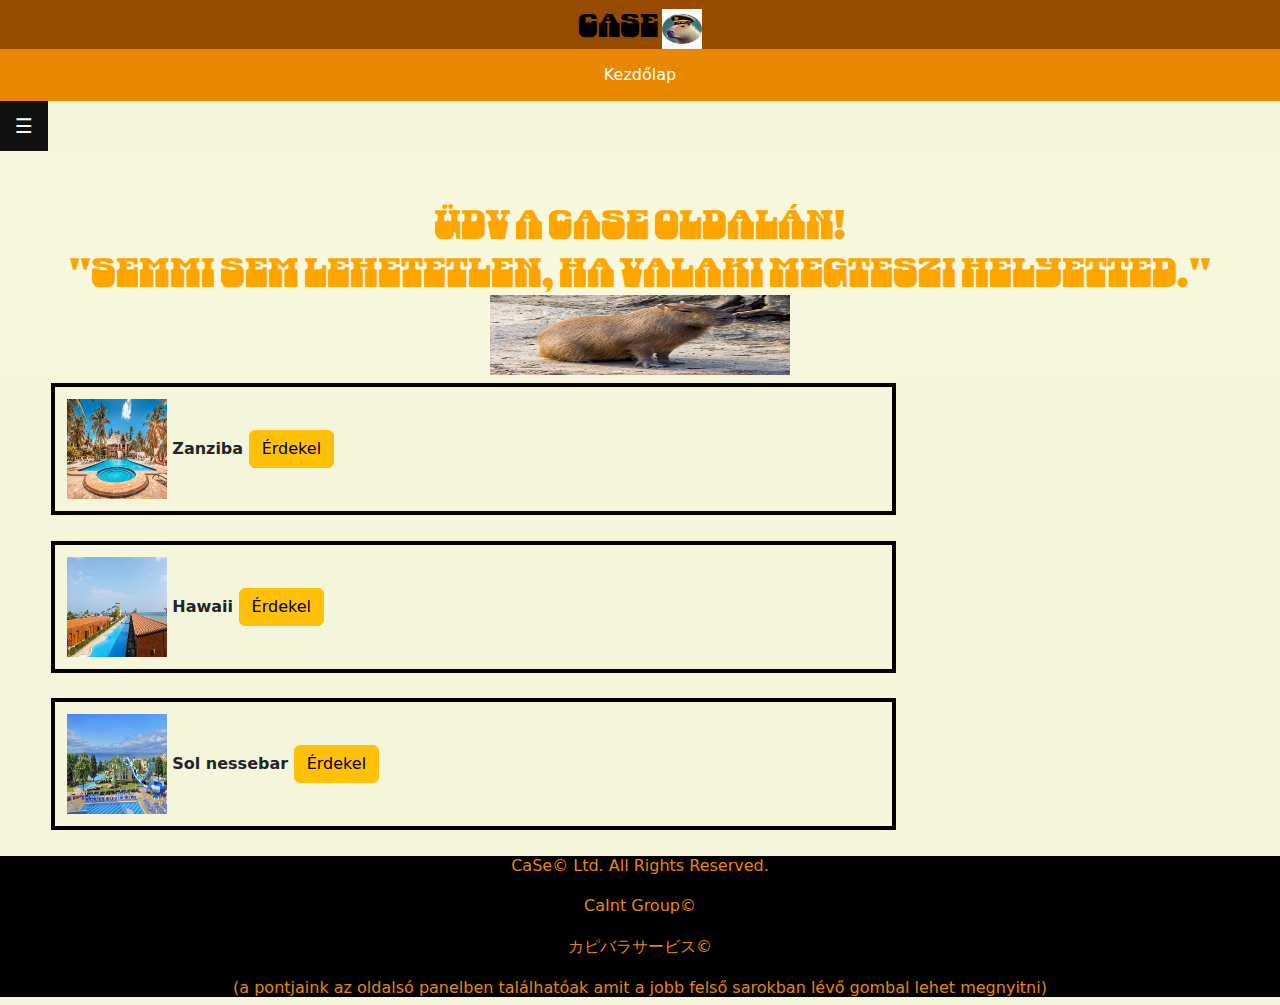
<file: index.html>
<!DOCTYPE html>
<html lang="hu">
<head>
    <meta charset="UTF-8">
    <meta name="viewport" content="width=device-width, initial-scale=1.0">
    <title>utazasi-iroda</title>

    <link rel="preconnect" href="https://fonts.googleapis.com">
    <link rel="preconnect" href="https://fonts.gstatic.com" crossorigin>
    <link href="https://fonts.googleapis.com/css2?family=Bungee+Spice&family=Danfo:ELSH@0..100&family=Nabla&display=swap" rel="stylesheet">
    <link rel="stylesheet" href="bootstrap.css">
    <link rel="stylesheet" href="main-style.css">

</head>
<body>
<header class="danfo" id="fejer"><strong>CaSe</strong> <img id="pilot-capy" src="images/pilot-capy.jpg" alt="he's lookin' handsome!" width="40px" height="40px" >
</header>
<!--- Capybara Services-->

<nav>

    <ul>
        <li><a href="index.html">Kezdőlap</a></li>
    </ul>

</nav>

<div id="mySidepanel" class="sidepanel">
    <a href="javascript:void(0)" class="closebtn" onclick="closeNav()">&times;</a>
    <!--Oldalsó szövegek--><p class="sidestuff"> Dóra Dominik: Kezdőlap design, Saját oldal <br> pont: 4</p> <p class="sidestuff"> Hajdú Lőrinc: Kezdőlap design, Kezdőlap Kód, Saját oldal <br> pont: 5</p> <p class="sidestuff"> Szokolai Adelina: Kezdőlap kód, PPT, Dokumentáció összeállítása, Saját oldal <br>pont: 4</p>
</div>

<button class="openbtn" onclick="openNav()">&#9776;</button>

<main>

    <div id="welcome-txt", class="danfo">
        <h1 style="background-color: rgb(248, 248, 222);">
            <br>
            Üdv a CaSe Oldalán! <br>
            "Semmi sem lehetetlen, ha valaki megteszi helyetted." <img src="images/thinin-capy.jpg" alt="it's strange, ya'know" height="80px" width="300px">
        </h1>


    </div>

    <div class="post">
        <img src="images/zanzibar1.jpg" alt="img" width="100px" height="100px">
        <span><strong>Zanziba </strong> </span>
        <button class="btn btn btn-primary btn-warning" type="button" data-bs-toggle="collapse" data-bs-target="#collapsetest1 " aria-expanded="false" aria-controls="collapsetest1">
            Érdekel
        </button>


        <div class="collapse" id="collapsetest1">
            <div class="row">
                <div class="col setsize">

                    <div class="card card-body">
                        <div id="carouselb" class="carousel slide carousel-fade">
                            <div class="carousel-inner">
                                <div class="carousel-item active">
                                    <img src="images/zanzibar1.jpg" class="d-block w-1" alt="..."  height="500px">
                                </div>
                                <div class="carousel-item">
                                    <img src="images/zanzibar4.jpg" class="d-block w-1" alt="..."  height="500px">
                                </div>
                                <div class="carousel-item">
                                    <img src="images/zanzibar3.jpg" class="d-block w-1" alt="..."  height="500px">
                                </div>
                            </div>
                            <button class="carousel-control-prev" type="button" data-bs-target="#carouselb" data-bs-slide="prev">
                                <span class="carousel-control-prev-icon" aria-hidden="true"></span>
                                <span class="visually-hidden">Previous</span>
                            </button>
                            <button class="carousel-control-next" type="button" data-bs-target="#carouselb" data-bs-slide="next">
                                <span class="carousel-control-next-icon" aria-hidden="true"></span>
                                <span class="visually-hidden">Next</span>
                            </button>
                        </div>
                    </div>
                </div>
                <div class="col">
                    <p> <b>Elhelyezkedés</b><br>
                        A szálloda nyugodt, csendes környezetben, közvetlenül a hófehér homokos tengerparton fekszik, a Chwaka-öbölben.
                        A kedves, barátságos személyzet garantálja a nyugodt pihenést. A hotel 68 km-re található a zanzibári nemzetközi repülőtértől.
                        A szigetnek ez az oldala büszkélkedhet a legjobb naplemente-élménnyel.</p>
                    <p><b>Tengerpart</b><br>
                        Nyilvános, fehér homokos tengerpart közvetlenül a szálloda előtt. A híres Michamvi Pingwe Beach kb. 2 km-re található.</p>
                    <p>
                        <b>Szolgáltatások</b><br>
                        A szálloda recepcióval, lobbyval, konferenciateremmel, ingyenes WiFi-vel, főétteremmel, egy helyi specialitásokat kínáló étteremmel és 2 bárral várja vendégeit.
                        A kikapcsolódást egy wellnessközpont, 2 külső medence, illetve egy gyerekmedence biztosítja.</p>
                    <a href="zanziba.html"><button class="btn btn-primary btn-warning">Link</button></a>
                </div>
            </div>
        </div>
    </div>

    <div class="post">
        <img src="images/hawaii1.jpg" alt="img" width="100px" height="100px">
        <span><strong>Hawaii </strong> </span>
        <button class="btn btn btn-primary btn-warning" type="button" data-bs-toggle="collapse" data-bs-target="#collapsetest3 " aria-expanded="false" aria-controls="collapsetest3">
            Érdekel
        </button>


        <div class="collapse" id="collapsetest3">
            <div class="row">
                <div class="col setsize">

                    <div class="card card-body">
                        <div id="carouselc" class="carousel slide carousel-fade">
                            <div class="carousel-inner">
                                <div class="carousel-item active">
                                    <img src="images/hawaii1.jpg" class="d-block w-1" alt="..."  height="500px">
                                </div>
                                <div class="carousel-item">
                                    <img src="images/hawaii2.jpg" class="d-block w-1" alt="..."  height="500px">
                                </div>
                                <div class="carousel-item">
                                    <img src="images/hawaii3.jpg" class="d-block w-1" alt="..."  height="500px">
                                </div>
                            </div>
                            <button class="carousel-control-prev" type="button" data-bs-target="#carouselc" data-bs-slide="prev">
                                <span class="carousel-control-prev-icon" aria-hidden="true"></span>
                                <span class="visually-hidden">Previous</span>
                            </button>
                            <button class="carousel-control-next" type="button" data-bs-target="#carouselc" data-bs-slide="next">
                                <span class="carousel-control-next-icon" aria-hidden="true"></span>
                                <span class="visually-hidden">Next</span>
                            </button>
                        </div>
                    </div>
                </div>
                <div class="col">
                    <p><b>Szállodainformáció</b><br>
                        A helyi lakosok körében is kedvelt, mely közvetlenül a homokos parton, a Hawaii Ceasar Palace szálloda mellett található.
                        Jó szolgáltatásokkal várja a pihenni vágyókat. Minden korosztály, de főként a gyermekes családok számára ajánljuk.</p>
                    <p><b>Tengerpart</b><br>
                        sekély, lassan mélyülő homokos part - vízbe lépve köves, kavicsos
                        napágyak, napernyők és törölközők ingyenesen
                        tengerparti bár</p>
                    <p><b>Ellátás</b><br>
                        All Inclusive: minden étkezés büférendszerben, helyi alkoholos és alkoholmentes italok 10:00 és 24:00 óra között, napközben snack-ételek.
                        Az All Inclusive szállodák szolgáltatásai bizonyos részletekben szállodánként eltérhetnek.</p>
                    <a href="hawai.html"><button class="btn btn-primary btn-warning">Link</button></a>
                </div>
            </div>
        </div>
    </div>

    <div class="post">
        <img src="images/sol_nessebar_palace_23710.jpg" alt="img" width="100px" height="100px">
        <span><strong>Sol nessebar </strong> </span>
        <button class="btn btn btn-primary btn-warning" type="button" data-bs-toggle="collapse" data-bs-target="#collapsetest2 " aria-expanded="false" aria-controls="collapsetest2">
            Érdekel
        </button>


        <div class="collapse" id="collapsetest2">
            <div class="row">
                <div class="col setsize">

                    <div class="card card-body">
                        <div id="carousela" class="carousel slide carousel-fade">
                            <div class="carousel-inner">
                                <div class="carousel-item active">
                                    <img src="images/sol_nessebar_palace_23720.jpg" class="d-block w-1" alt="..."  height="500px">
                                </div>
                                <div class="carousel-item">
                                    <img src="images/sol_nessebar_palace_23711.jpg" class="d-block w-1" alt="..."  height="500px">
                                </div>
                                <div class="carousel-item">
                                    <img src="images/sol_nessebar_palace_23713.jpg" class="d-block w-1" alt="..."  height="500px">
                                </div>
                            </div>
                            <button class="carousel-control-prev" type="button" data-bs-target="#carousela" data-bs-slide="prev">
                                <span class="carousel-control-prev-icon" aria-hidden="true"></span>
                                <span class="visually-hidden">Previous</span>
                            </button>
                            <button class="carousel-control-next" type="button" data-bs-target="#carousela" data-bs-slide="next">
                                <span class="carousel-control-next-icon" aria-hidden="true"></span>
                                <span class="visually-hidden">Next</span>
                            </button>
                        </div>
                    </div>
                </div>
                <div class="col">
                    <p><b>Nessebarról:</b><br>
                        A 363 szobával rendelkező, három épületből álló szállodakomplexum Burgasz repülőterétől kb.
                        35 km-re található, 200 méterre a homokos tengerparttól fekszik, Neszebár központjától kb. 2,5 km-re.
                        A napernyők és napágyak a medencénél, valamint a tenger felőli napozóteraszon térítésmentesen állnak rendelkezésre.</p>
                    <p><b>Újdonság !</b><br>
                        A Sun Garancia termékünkkel, a mai világban végbemenő folyamatos változások, áremelkedések izgalmától szeretnénk megkímélni Utasainkat.
                        Amennyiben az Utasok a foglalás rögzítését követő 5 napon belül a 40% előleggel együtt megfizetik a Sun Garancia csomag teljes díját,
                        úgy garanciát vállalunk arra, hogy a későbbiekben a foglalásra nem alkalmazunk ármódosítást.</p>
                    <a href="Nessebar_palace.html"><button class="btn btn-primary btn-warning">Link</button></a>
                </div>
            </div>

        </div>
    </div>



</main>

<footer>
    <h6>CaSe© Ltd. All Rights Reserved.</h6> <br>
    <h6>CaInt Group©</h6> <br>
    <h6>カピバラサービス©</h6> <br>
    <h6>(a pontjaink az oldalsó panelben találhatóak amit a jobb felső sarokban lévő gombal lehet megnyitni)</h6>
</footer>

<script src="bootstrap.bundle.js"></script>
<script src="script.js"></script>
</body>
</html>
</file>
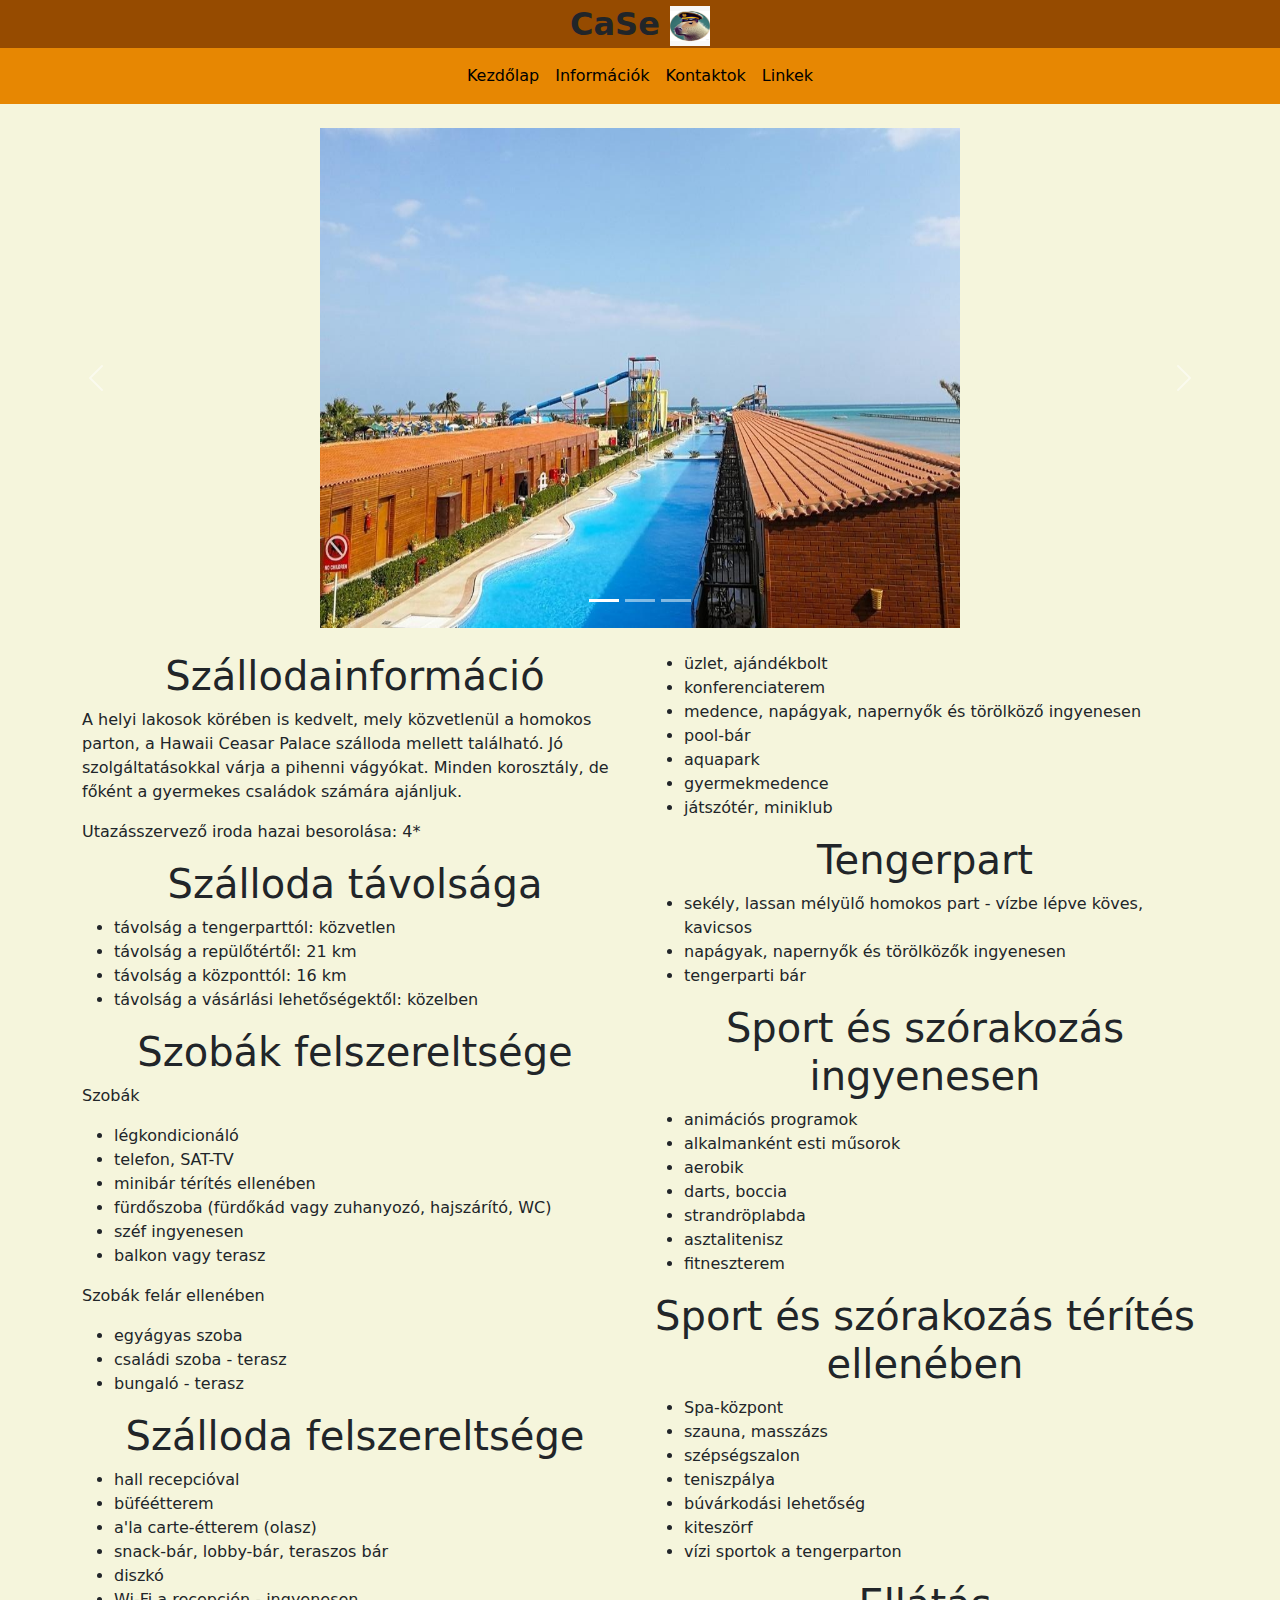
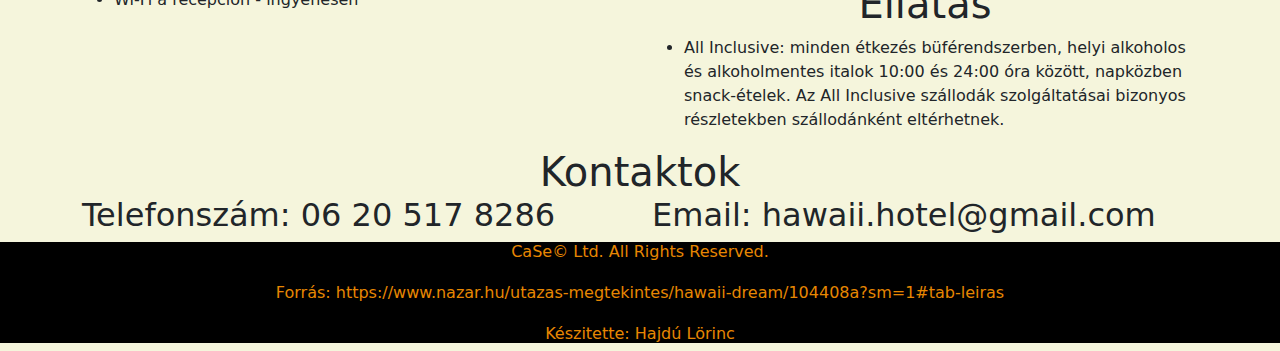
<file: hawai.html>
<!DOCTYPE html>
<html lang="hu">
<head>
    <meta charset="UTF-8">
    <meta name="viewport" content="width=device-width, initial-scale=1.0">
    <title>Hawaii</title>
    <link href="bootstrap/bootstrap.min.css" rel="stylesheet">
    <script src="bootstrap/bootstrap.bundle.min.js"></script>
    <link rel="stylesheet" href="bootstrap.css">
    <link rel="stylesheet" href="main-style.css">
</head>
<body>
    <header><strong>CaSe</strong> <img id="pilot-capy" src="images/pilot-capy.jpg" alt="he's lookin' handsome!" width="40px" height="40px" ></header>
    <!--- Capybara Services-->

    <div class="">
        <nav class="navbar navbar-expand-sm navbar-dark" style="background-color: rgb(231, 135, 2)">
            <div class="container-fluid d-flex justify-content-center">
            <ul class="navbar-nav">
            <li class="nav-item ">
                <a class="nav-link text-black" href="index.html" class="right">Kezdőlap</a>
                </li>
            <li class="nav-item">
                <a class="nav-link text-black" href="#info">Információk</a>
                </li>
            <li class="nav-item">
                <a class="nav-link text-black" href="#kontakt">Kontaktok</a>
                </li>
            <li class="nav-item">
                <a class="nav-link text-black" href="#footer">Linkek</a>
                </li>

            </ul>
            </div>
        </nav>
    </div>

    <br>
     

    <div id="carouselExampleIndicators" class="carousel slide carousel-fade">
        <div class="carousel-indicators">
            <button type="button" data-bs-target="#carouselExampleIndicators" data-bs-slide-to="0" class="active" aria-current="true" aria-label="Slide 1"></button>
            <button type="button" data-bs-target="#carouselExampleIndicators" data-bs-slide-to="1" aria-label="Slide 2"></button>
            <button type="button" data-bs-target="#carouselExampleIndicators" data-bs-slide-to="2" aria-label="Slide 3"></button>
        </div>
        <div class="carousel-inner">
            <div class="carousel-item active">
                <img src="images/hawaii1.jpg" class="d-block w-50" alt="..." width="500px" height="500px"> 
            </div>
            <div class="carousel-item">
                <img src="images/hawaii2.jpg" class="d-block w-50" alt="..." width="500px" height="500px">
            </div>
            <div class="carousel-item">
                <img src="images/hawaii3.jpg" class="d-block w-50" alt="..." width="500px" height="500px">
            </div>
        </div>
        <button class="carousel-control-prev" type="button" data-bs-target="#carouselExampleIndicators" data-bs-slide="prev">
            <span class="carousel-control-prev-icon" aria-hidden="true"></span>
            <span class="visually-hidden">Previous</span>
        </button>
        <button class="carousel-control-next" type="button" data-bs-target="#carouselExampleIndicators" data-bs-slide="next">
            <span class="carousel-control-next-icon" aria-hidden="true"></span>
            <span class="visually-hidden">Next</span>
        </button>
    </div>
    
<br>

<div class="container">
    <div class="row">
      <div class="col-sm">

<h1>Szállodainformáció</h1>
<p>A helyi lakosok körében is kedvelt, mely közvetlenül a homokos parton, a Hawaii Ceasar Palace szálloda mellett található. Jó szolgáltatásokkal várja a pihenni vágyókat. Minden korosztály, de főként a gyermekes családok számára ajánljuk.</p>

<p>Utazásszervező iroda hazai besorolása: 4*</p>
<h1>Szálloda távolsága</h1>
<ul>
    <li>távolság a tengerparttól: közvetlen</li>
    <li>távolság a repülőtértől: 21 km</li>
    <li>távolság a központtól: 16 km</li>
    <li>távolság a vásárlási lehetőségektől: közelben</li>
</ul>
<h1>Szobák felszereltsége</h1>
<p>Szobák</p>
<ul>
    <li>légkondicionáló</li>
    <li>telefon, SAT-TV</li>
    <li>minibár térítés ellenében</li>
    <li>fürdőszoba (fürdőkád vagy zuhanyozó, hajszárító, WC)</li>
    <li>széf ingyenesen</li>
    <li>balkon vagy terasz</li>
</ul>

<p>Szobák felár ellenében</p>
<ul>
    <li>egyágyas szoba</li>
    <li>családi szoba - terasz</li>
    <li>bungaló - terasz</li>
</ul>

<h1>Szálloda felszereltsége</h1>
<ul>
    <li>hall recepcióval</li>
    <li>büféétterem</li>
    <li>a'la carte-étterem (olasz)</li>
    <li>snack-bár, lobby-bár, teraszos bár</li>
    <li>diszkó</li>
    <li>Wi-Fi a recepción - ingyenesen</li>
</ul>
        
      </div>
      <div class="col-sm">
    <ul>
        <li>üzlet, ajándékbolt</li>
        <li>konferenciaterem</li>
        <li>medence, napágyak, napernyők és törölköző ingyenesen</li>
        <li>pool-bár</li>
        <li>aquapark</li>
        <li>gyermekmedence</li>
        <li>játszótér, miniklub</li>
    </ul>
    
    <h1>Tengerpart</h1>
    <ul>
        <li> sekély, lassan mélyülő homokos part - vízbe lépve köves, kavicsos</li>
        <li> napágyak, napernyők és törölközők ingyenesen</li>
        <li> tengerparti bár</li>
    </ul>
    <h1>Sport és szórakozás ingyenesen</h1>
    <ul>
        <li> animációs programok</li>
        <li> alkalmanként esti műsorok</li>
        <li> aerobik</li>
        <li> darts, boccia</li>
        <li> strandröplabda</li>
        <li> asztalitenisz</li>
        <li> fitneszterem</li>
    </ul>
    <h1> Sport és szórakozás térítés ellenében </h1>
    <ul>
        <li> Spa-központ</li>
        <li> szauna, masszázs</li>
        <li> szépségszalon</li>
        <li> teniszpálya</li>
        <li> búvárkodási lehetőség</li>
        <li>  kiteszörf</li>
        <li> vízi sportok a tengerparton</li>
    </ul>
    <h1> Ellátás </h1>
    <ul>
        <li>All Inclusive: minden étkezés büférendszerben, helyi alkoholos és alkoholmentes italok 10:00 és 24:00 óra között, napközben snack-ételek. Az All Inclusive szállodák szolgáltatásai bizonyos részletekben szállodánként eltérhetnek.</li>
    </ul>        
    </div>
  </div>
</div>

<h1 class="kontaktok" id="kontakt">Kontaktok</h1>


<div class="container">
  <div class="row">
    <div class="col-sm">
        <h2>Telefonszám: 06 20 517 8286</h2>
    </div>

    <div class="col-sm">
        <h2>Email: hawaii.hotel@gmail.com</h2>
    </div>
  </div>
</div>


</main>

<footer id="footer">
    <h6>CaSe© Ltd. All Rights Reserved.</h6> <br>
    <h6>Forrás: https://www.nazar.hu/utazas-megtekintes/hawaii-dream/104408a?sm=1#tab-leiras</h6> <br>
    <h6>Készitette: Hajdú Lörinc</h6>
</footer>

<script src="bootstrap.bundle.js"></script>
<script src="script.js"></script>
</body>
</html>
</file>
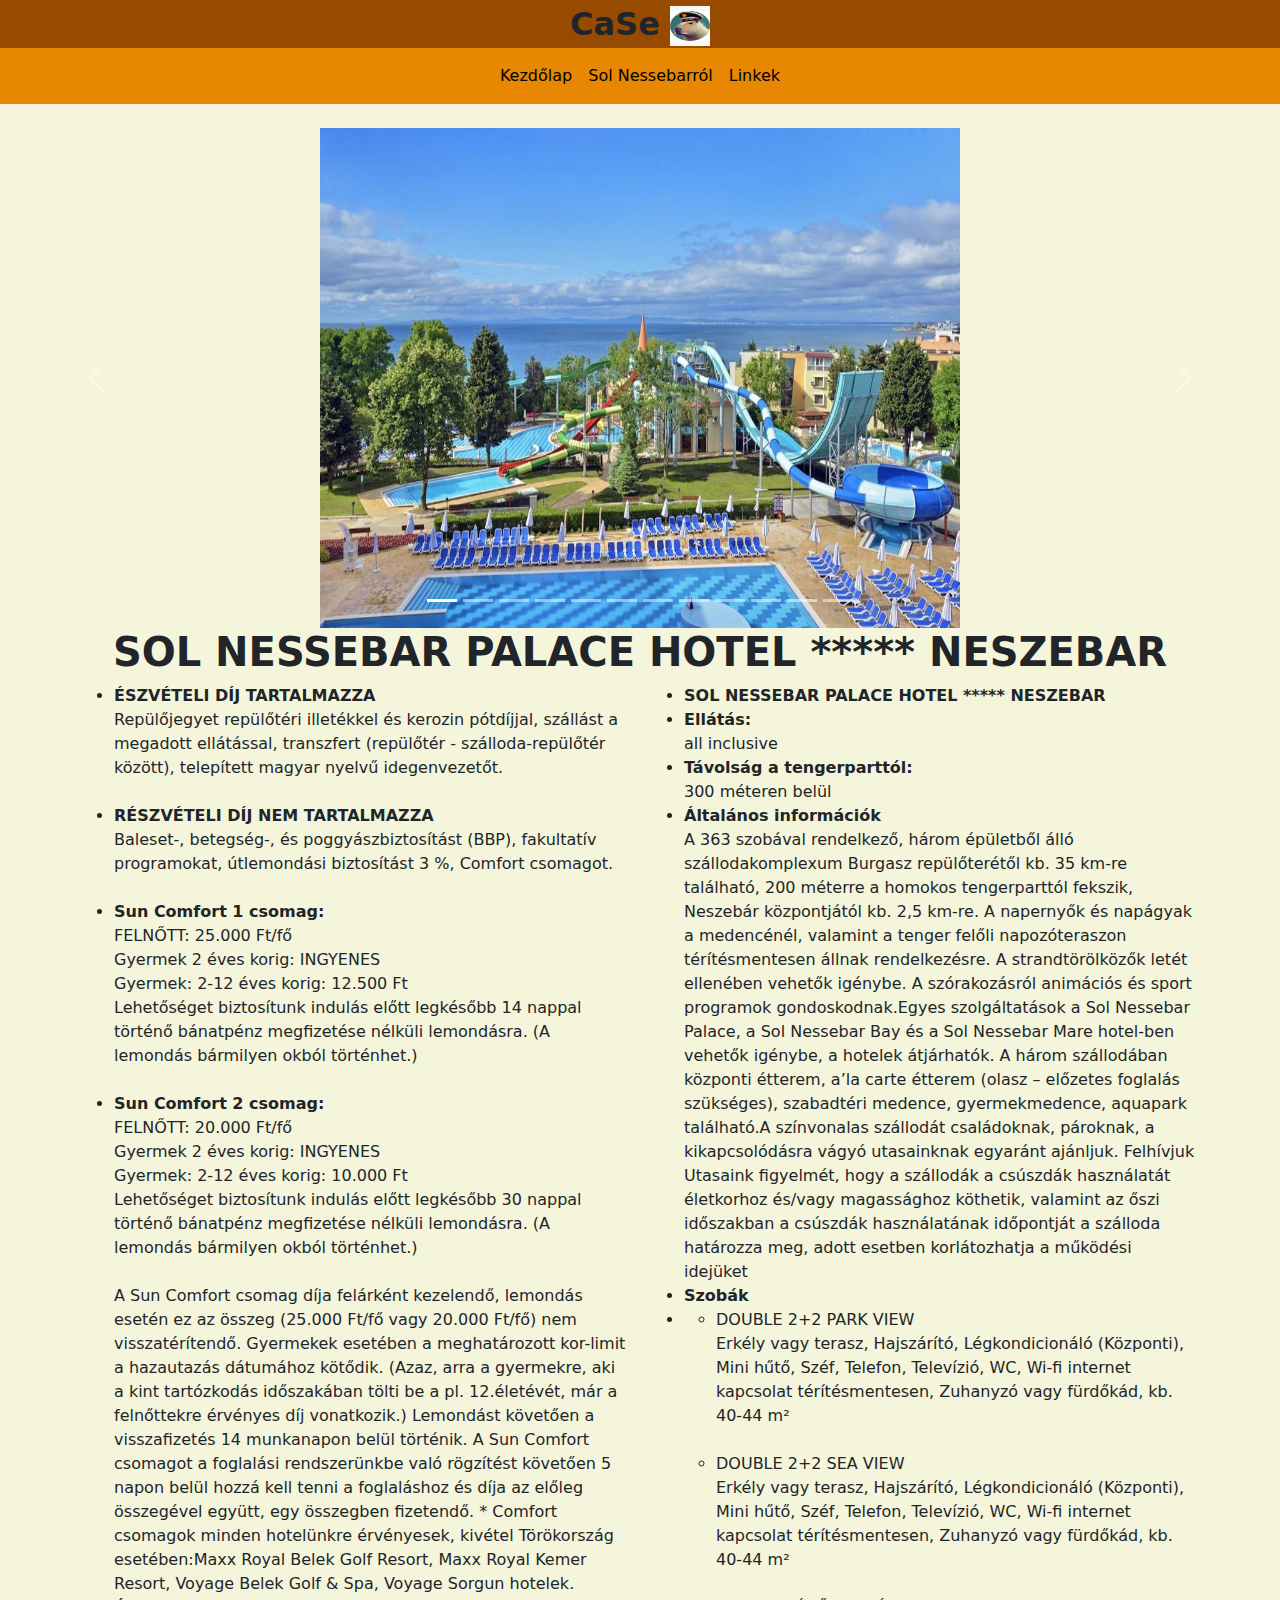
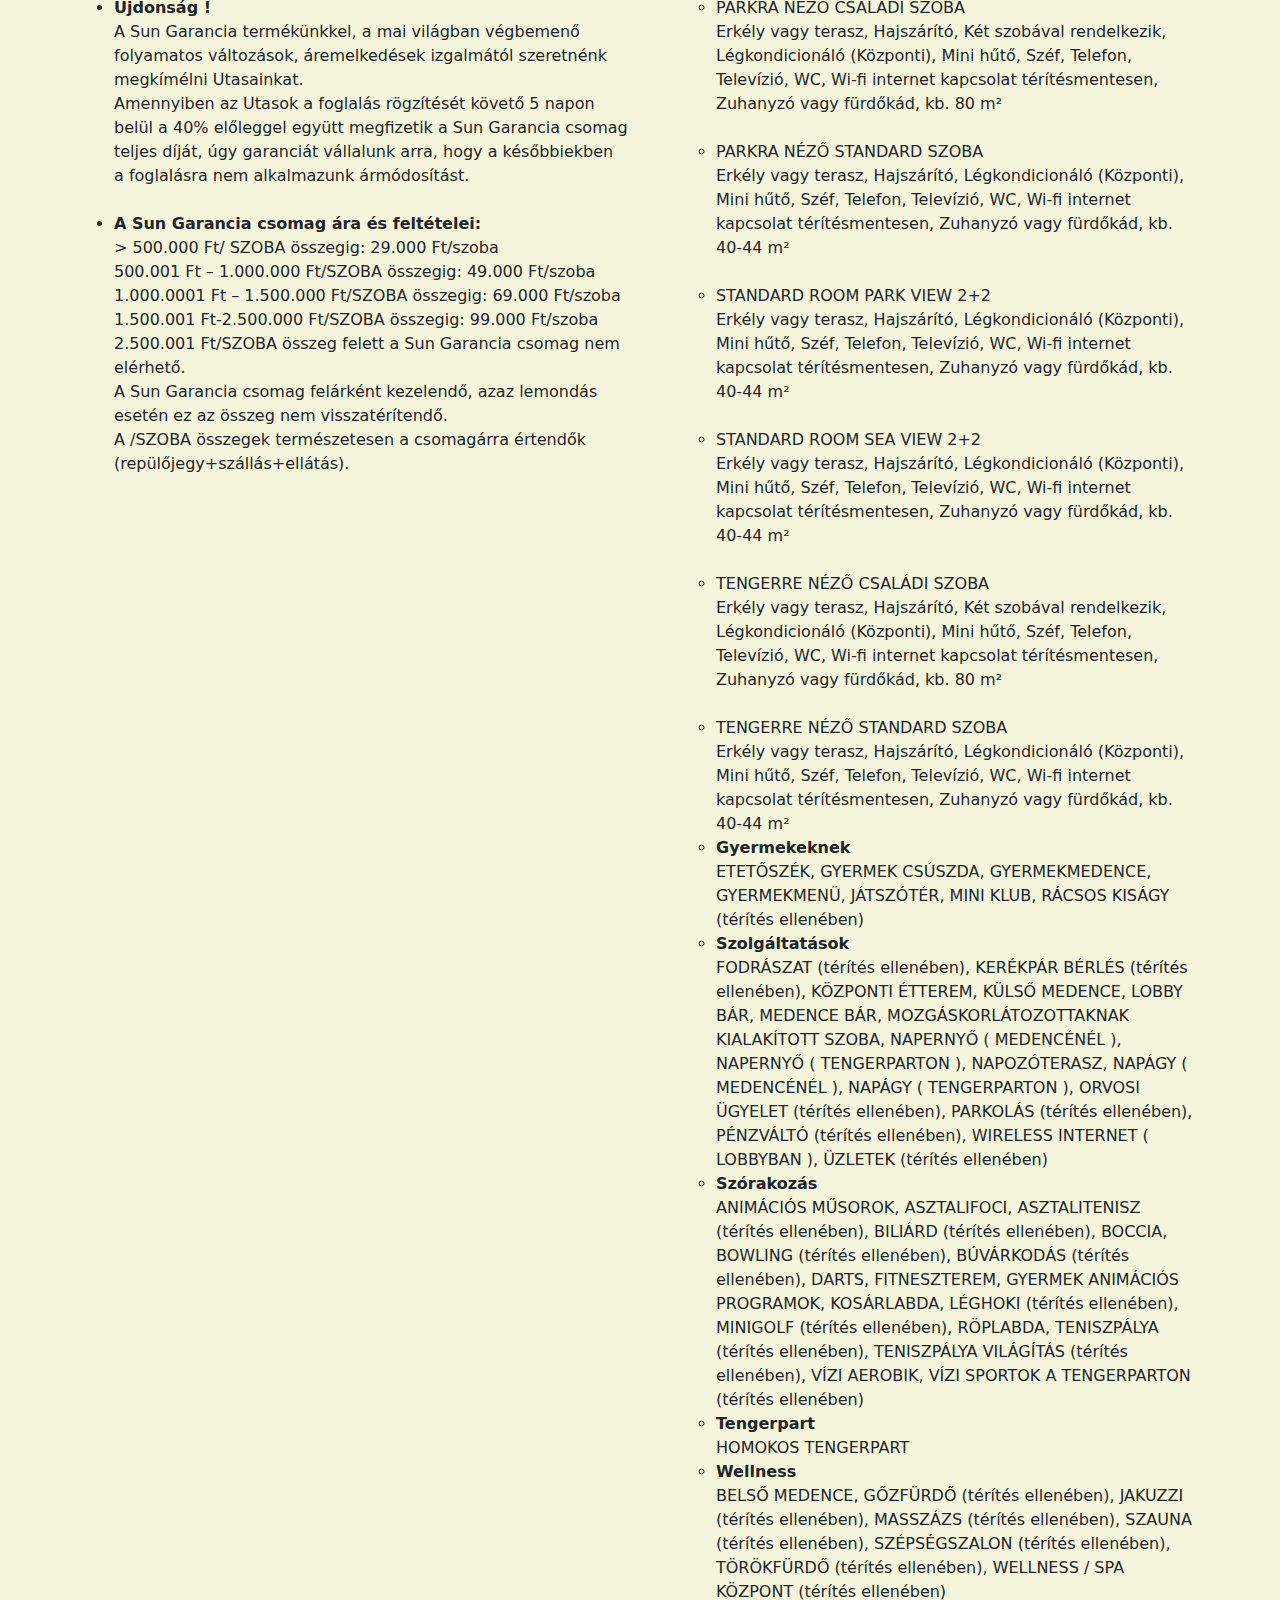
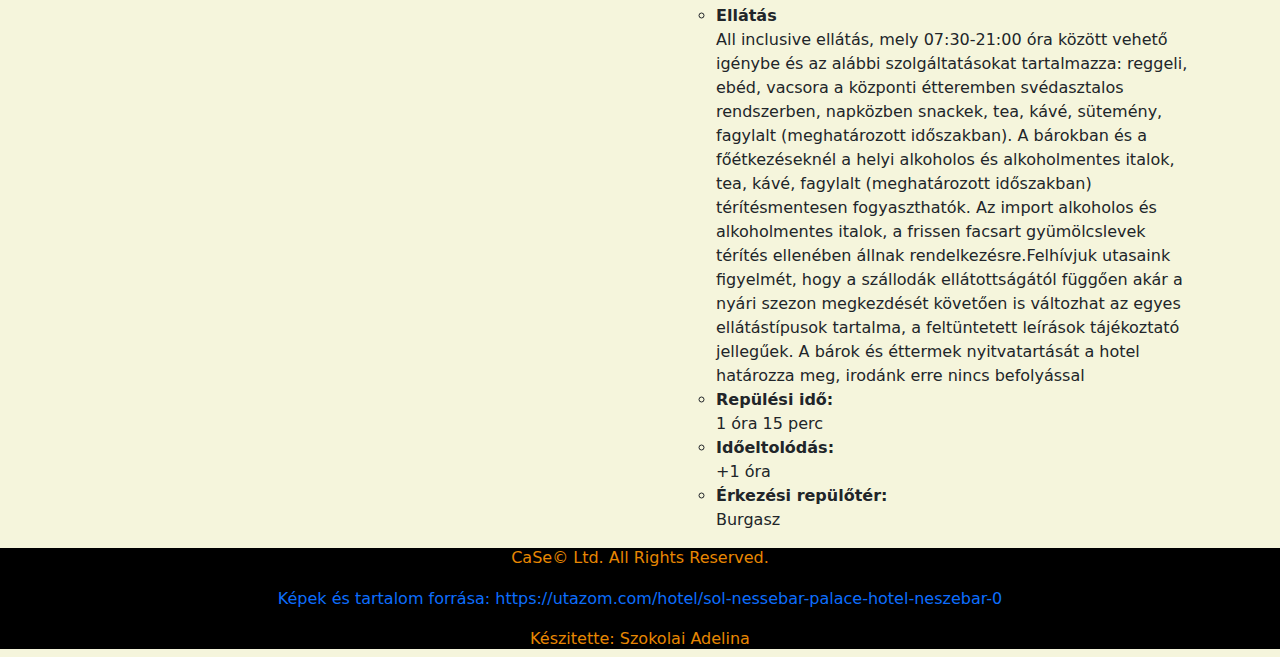
<file: Nessebar_palace.html>
<!DOCTYPE html>
<html lang="hu">
<head>
    <meta charset="UTF-8">
    <meta name="viewport" content="width=device-width, initial-scale=1.0">
    <title>Nessebar palace</title>
    <link href="bootstrap/bootstrap.min.css" rel="stylesheet">
    <script src="bootstrap/bootstrap.bundle.min.js"></script>
    <link rel="stylesheet" href="bootstrap.css">
    <link rel="stylesheet" href="main-style.css">
</head>
<body>
<header><strong>CaSe</strong> <img id="pilot-capy" src="images/pilot-capy.jpg" alt="he's lookin' handsome!" width="40px"
                                   height="40px"></header>
<!--- Capybara Services-->

<div class="">
    <nav class="navbar navbar-expand-sm navbar-dark" style="background-color: rgb(231, 135, 2)">
        <div class="container-fluid d-flex justify-content-center">
            <ul class="navbar-nav">
                <li class="nav-item ">
                    <a class="nav-link text-black right" href="index.html" >Kezdőlap</a>
                </li>
                <li class="nav-item">
                    <a class="nav-link text-black" href="#info">Sol Nessebarról</a>
                </li>


                <li class="nav-item">
                    <a class="nav-link text-black" href="#footer">Linkek</a>
                </li>

            </ul>
        </div>
    </nav>
</div>

<br>


<div id="carouselExampleIndicators" class="carousel slide carousel-fade">
    <div class="carousel-indicators">
        <button type="button" data-bs-target="#carouselExampleIndicators" data-bs-slide-to="0" class="active"
                aria-current="true" aria-label="Slide 1"></button>
        <button type="button" data-bs-target="#carouselExampleIndicators" data-bs-slide-to="1"
                aria-label="Slide 2"></button>
        <button type="button" data-bs-target="#carouselExampleIndicators" data-bs-slide-to="2"
                aria-label="Slide 3"></button>
        <button type="button" data-bs-target="#carouselExampleIndicators" data-bs-slide-to="3"
                aria-label="Slide 4"></button>
        <button type="button" data-bs-target="#carouselExampleIndicators" data-bs-slide-to="4"
                aria-label="Slide 5"></button>
        <button type="button" data-bs-target="#carouselExampleIndicators" data-bs-slide-to="5"
                aria-label="Slide 6"></button>
        <button type="button" data-bs-target="#carouselExampleIndicators" data-bs-slide-to="6"
                aria-label="Slide 7"></button>
        <button type="button" data-bs-target="#carouselExampleIndicators" data-bs-slide-to="7"
                aria-label="Slide 8"></button>
        <button type="button" data-bs-target="#carouselExampleIndicators" data-bs-slide-to="8"
                aria-label="Slide 9"></button>
        <button type="button" data-bs-target="#carouselExampleIndicators" data-bs-slide-to="9"
                aria-label="Slide 10"></button>
        <button type="button" data-bs-target="#carouselExampleIndicators" data-bs-slide-to="10"
                aria-label="Slide 11"></button>
        <button type="button" data-bs-target="#carouselExampleIndicators" data-bs-slide-to="11"
                aria-label="Slide 12"></button>
    </div>
    <div class="carousel-inner">
        <div class="carousel-item active">
            <img src="images/sol_nessebar_palace_23710.jpg" width="500px" height="500px" class="d-block w-50" alt="Nessebar">
        </div>
        <div class="carousel-item">
            <img src="images/sol_nessebar_palace_23711.jpg" width="500px" height="500px" class="d-block w-50" alt="Nessebar">
        </div>
        <div class="carousel-item">
            <img src="images/sol_nessebar_palace_23712.jpg" width="500px" height="500px" class="d-block w-50" alt="Nessebar">
        </div>
        <div class="carousel-item">
            <img src="images/sol_nessebar_palace_23713.jpg" width="500px" height="500px" class="d-block w-50" alt="Nessebar">
        </div>
        <div class="carousel-item">
            <img src="images/sol_nessebar_palace_23714.jpg" width="500px" height="500px" class="d-block w-50" alt="Nessebar">
        </div>
        <div class="carousel-item">
            <img src="images/sol_nessebar_palace_23715.jpg" width="500px" height="500px" class="d-block w-50" alt="Nessebar">
        </div>
        <div class="carousel-item">
            <img src="images/sol_nessebar_palace_23716.jpg" width="500px" height="500px" class="d-block w-50" alt="Nessebar">
        </div>
        <div class="carousel-item">
            <img src="images/sol_nessebar_palace_23717.jpg" width="500px" height="500px" class="d-block w-50" alt="Nessebar">
        </div>
        <div class="carousel-item">
            <img src="images/sol_nessebar_palace_23718.jpg" width="500px" height="500px" class="d-block w-50" alt="Nessebar">
        </div>
        <div class="carousel-item">
            <img src="images/sol_nessebar_palace_23719.jpg" width="500px" height="500px" class="d-block w-50" alt="Nessebar">
        </div>
        <div class="carousel-item">
            <img src="images/sol_nessebar_palace_23720.jpg" width="500px" height="500px" class="d-block w-50" alt="Nessebar">
        </div>
        <div class="carousel-item">
            <img src="images/sol_nessebar_palace_23721.jpg" class="d-block w-50" alt="Nessebar" width="500px" height="500px"
                 alt="...">
        </div>
    </div>
    <button class="carousel-control-prev" type="button" data-bs-target="#carouselExampleIndicators"
            data-bs-slide="prev">
        <span class="carousel-control-prev-icon" aria-hidden="true"></span>
        <span class="visually-hidden">Previous</span>
    </button>
    <button class="carousel-control-next" type="button" data-bs-target="#carouselExampleIndicators"
            data-bs-slide="next">
        <span class="carousel-control-next-icon" aria-hidden="true"></span>
        <span class="visually-hidden">Next</span>
    </button>
</div>

<h1><b>SOL NESSEBAR PALACE HOTEL ***** NESZEBAR</b></h1>
<div class="container">
    <div class="row">
        <div class="col-sm">
            <ul>
                <li><b>ÉSZVÉTELI DÍJ TARTALMAZZA</b><br>
                    Repülőjegyet repülőtéri illetékkel és kerozin pótdíjjal, szállást a megadott ellátással, transzfert (repülőtér - szálloda-repülőtér között), telepített magyar nyelvű idegenvezetőt.<br>
                    <br></li>
                <li><b>RÉSZVÉTELI DÍJ NEM TARTALMAZZA</b><br>
                    Baleset-, betegség-, és poggyászbiztosítást (BBP), fakultatív programokat, útlemondási biztosítást 3 %, Comfort csomagot.<br>
                    <br></li>
                <li><b>Sun Comfort 1 csomag:</b><br>
                    FELNŐTT: 25.000 Ft/fő<br>
                    Gyermek 2 éves korig: INGYENES<br>
                    Gyermek: 2-12 éves korig: 12.500 Ft<br>
                    Lehetőséget biztosítunk indulás előtt legkésőbb 14 nappal történő bánatpénz megfizetése nélküli lemondásra. (A lemondás bármilyen okból történhet.)<br>
                    <br></li>
                <li><b>Sun Comfort 2 csomag:</b><br>
                    FELNŐTT: 20.000 Ft/fő<br>
                    Gyermek 2 éves korig: INGYENES<br>
                    Gyermek: 2-12 éves korig: 10.000 Ft<br>
                    Lehetőséget biztosítunk indulás előtt legkésőbb 30 nappal történő bánatpénz megfizetése nélküli lemondásra. (A lemondás bármilyen okból történhet.)<br>
                    <br></li>
                A Sun Comfort csomag díja felárként kezelendő, lemondás esetén ez az összeg (25.000 Ft/fő vagy 20.000 Ft/fő) nem visszatérítendő.
                    Gyermekek esetében a meghatározott kor-limit a hazautazás dátumához kötődik. (Azaz, arra a gyermekre, aki a kint tartózkodás időszakában tölti be a pl. 12.életévét, már a felnőttekre érvényes díj vonatkozik.)
                    Lemondást követően a visszafizetés 14 munkanapon belül történik.
                    A Sun Comfort csomagot a foglalási rendszerünkbe való rögzítést követően 5 napon belül hozzá kell tenni a foglaláshoz és díja az előleg összegével együtt, egy összegben fizetendő.
                    * Comfort csomagok minden hotelünkre érvényesek, kivétel Törökország esetében:Maxx Royal Belek Golf Resort, Maxx Royal Kemer Resort, Voyage Belek Golf & Spa, Voyage Sorgun hotelek.

                <li><b> Újdonság !</b><br>
                    A Sun Garancia termékünkkel, a mai világban végbemenő folyamatos változások, áremelkedések izgalmától szeretnénk megkímélni Utasainkat.<br>
                    Amennyiben az Utasok a foglalás rögzítését követő 5 napon belül a 40% előleggel együtt megfizetik a Sun Garancia csomag teljes díját, úgy garanciát vállalunk arra, hogy a későbbiekben a foglalásra nem alkalmazunk ármódosítást.<br>
                    <br></li>
                <li><b> A Sun Garancia csomag ára és feltételei:</b><br>
                    > 500.000 Ft/ SZOBA összegig: 29.000 Ft/szoba<br>
                    500.001 Ft – 1.000.000 Ft/SZOBA összegig: 49.000 Ft/szoba<br>
                    1.000.0001 Ft – 1.500.000 Ft/SZOBA összegig: 69.000 Ft/szoba<br>
                    1.500.001 Ft-2.500.000 Ft/SZOBA összegig: 99.000 Ft/szoba<br>
                    2.500.001 Ft/SZOBA összeg felett a Sun Garancia csomag nem elérhető.<br>
                    A Sun Garancia csomag felárként kezelendő, azaz lemondás esetén ez az összeg nem visszatérítendő.<br>
                    A /SZOBA összegek természetesen a csomagárra értendők (repülőjegy+szállás+ellátás).</li>
            </ul>
            <p>

        </div>
        <div class="col-sm">
            <section id="info">
            <ul>
                <li><b>SOL NESSEBAR PALACE HOTEL ***** NESZEBAR</b><br> </li>
                <li><b>Ellátás:<br></b>
                    all inclusive<br></li>
                <li><b>Távolság a tengerparttól:<br></b>
                    300 méteren belül<br></li>
                <li><b>Általános információk</b><br>
                    A 363 szobával rendelkező, három épületből álló szállodakomplexum Burgasz repülőterétől kb. 35 km-re található, 200 méterre a homokos tengerparttól fekszik, Neszebár központjától kb. 2,5 km-re. A napernyők és napágyak a medencénél, valamint a tenger felőli napozóteraszon térítésmentesen állnak rendelkezésre. A strandtörölközők letét ellenében vehetők igénybe. A szórakozásról animációs és sport programok gondoskodnak.Egyes szolgáltatások a Sol Nessebar Palace, a Sol Nessebar Bay és a Sol Nessebar Mare hotel-ben vehetők igénybe, a hotelek átjárhatók. A három szállodában központi étterem, a’la carte étterem (olasz – előzetes foglalás szükséges), szabadtéri medence, gyermekmedence, aquapark található.A színvonalas szállodát családoknak, pároknak, a kikapcsolódásra vágyó utasainknak egyaránt ajánljuk.  Felhívjuk Utasaink figyelmét, hogy a szállodák a csúszdák használatát életkorhoz és/vagy magassághoz köthetik, valamint az őszi időszakban a csúszdák használatának időpontját a szálloda határozza meg, adott esetben korlátozhatja a működési idejüket<br>
                </li>
                <li><b>Szobák<br></b><li>
                <ul><li> DOUBLE 2+2 PARK VIEW<br>
                    Erkély vagy terasz, Hajszárító, Légkondicionáló (Központi), Mini hűtő, Széf, Telefon, Televízió, WC, Wi-fi internet kapcsolat térítésmentesen, Zuhanyzó vagy fürdőkád, kb. 40-44 m²<br>
                    <br></li>
                    <li>DOUBLE 2+2 SEA VIEW<br>
                        Erkély vagy terasz, Hajszárító, Légkondicionáló (Központi), Mini hűtő, Széf, Telefon, Televízió, WC, Wi-fi internet kapcsolat térítésmentesen, Zuhanyzó vagy fürdőkád, kb. 40-44 m²<br>
                        <br></li>
                    <li>PARKRA NÉZŐ CSALÁDI SZOBA<br>
                        Erkély vagy terasz, Hajszárító, Két szobával rendelkezik, Légkondicionáló (Központi), Mini hűtő, Széf, Telefon, Televízió, WC, Wi-fi internet kapcsolat térítésmentesen, Zuhanyzó vagy fürdőkád, kb. 80 m²<br>
                        <br></li>
                    <li>PARKRA NÉZŐ STANDARD SZOBA<br>
                        Erkély vagy terasz, Hajszárító, Légkondicionáló (Központi), Mini hűtő, Széf, Telefon, Televízió, WC, Wi-fi internet kapcsolat térítésmentesen, Zuhanyzó vagy fürdőkád, kb. 40-44 m²<br>
                        <br></li>
                    <li> STANDARD ROOM PARK VIEW 2+2<br>
                        Erkély vagy terasz, Hajszárító, Légkondicionáló (Központi), Mini hűtő, Széf, Telefon, Televízió, WC, Wi-fi internet kapcsolat térítésmentesen, Zuhanyzó vagy fürdőkád, kb. 40-44 m²<br>
                        <br></li>
                    <li> STANDARD ROOM SEA VIEW 2+2<br>
                        Erkély vagy terasz, Hajszárító, Légkondicionáló (Központi), Mini hűtő, Széf, Telefon, Televízió, WC, Wi-fi internet kapcsolat térítésmentesen, Zuhanyzó vagy fürdőkád, kb. 40-44 m²<br>
                        <br></li>
                    <li> TENGERRE NÉZŐ CSALÁDI SZOBA<br>
                        Erkély vagy terasz, Hajszárító, Két szobával rendelkezik, Légkondicionáló (Központi), Mini hűtő, Széf, Telefon, Televízió, WC, Wi-fi internet kapcsolat térítésmentesen, Zuhanyzó vagy fürdőkád, kb. 80 m²<br>
                        <br></li>
                    <li>  TENGERRE NÉZŐ STANDARD SZOBA<br>
                        Erkély vagy terasz, Hajszárító, Légkondicionáló (Központi), Mini hűtő, Széf, Telefon, Televízió, WC, Wi-fi internet kapcsolat térítésmentesen, Zuhanyzó vagy fürdőkád, kb. 40-44 m²<br>
                    </li></ul>

                  <ul>
                <li><b> Gyermekeknek</b><br>
                    ETETŐSZÉK, GYERMEK CSÚSZDA, GYERMEKMEDENCE, GYERMEKMENÜ, JÁTSZÓTÉR, MINI KLUB, RÁCSOS KISÁGY (térítés ellenében)<br>
                </li>
                <li><b>Szolgáltatások</b><br>
                    FODRÁSZAT (térítés ellenében), KERÉKPÁR BÉRLÉS (térítés ellenében), KÖZPONTI ÉTTEREM, KÜLSŐ MEDENCE, LOBBY BÁR, MEDENCE BÁR, MOZGÁSKORLÁTOZOTTAKNAK KIALAKÍTOTT SZOBA, NAPERNYŐ ( MEDENCÉNÉL ), NAPERNYŐ ( TENGERPARTON ), NAPOZÓTERASZ, NAPÁGY ( MEDENCÉNÉL ), NAPÁGY ( TENGERPARTON ), ORVOSI ÜGYELET (térítés ellenében), PARKOLÁS (térítés ellenében), PÉNZVÁLTÓ (térítés ellenében), WIRELESS INTERNET ( LOBBYBAN ), ÜZLETEK (térítés ellenében)<br>
                </li>
                <li><b>Szórakozás</b><br>
                    ANIMÁCIÓS MŰSOROK, ASZTALIFOCI, ASZTALITENISZ (térítés ellenében), BILIÁRD (térítés ellenében), BOCCIA, BOWLING (térítés ellenében), BÚVÁRKODÁS (térítés ellenében), DARTS, FITNESZTEREM, GYERMEK ANIMÁCIÓS PROGRAMOK, KOSÁRLABDA, LÉGHOKI (térítés ellenében), MINIGOLF (térítés ellenében), RÖPLABDA, TENISZPÁLYA (térítés ellenében), TENISZPÁLYA VILÁGÍTÁS (térítés ellenében), VÍZI AEROBIK, VÍZI SPORTOK A TENGERPARTON (térítés ellenében)<br>
                </li>
                <li> <b>Tengerpart</b><br>
                    HOMOKOS TENGERPART<br>
                </li>
                <li><b>Wellness</b><br>
                    BELSŐ MEDENCE, GŐZFÜRDŐ (térítés ellenében), JAKUZZI (térítés ellenében), MASSZÁZS (térítés ellenében), SZAUNA (térítés ellenében), SZÉPSÉGSZALON (térítés ellenében), TÖRÖKFÜRDŐ (térítés ellenében), WELLNESS / SPA KÖZPONT (térítés ellenében)<br>
                </li>
                <li> <b>Ellátás</b><br>
                    All inclusive ellátás, mely 07:30-21:00 óra között vehető igénybe és az alábbi szolgáltatásokat tartalmazza: reggeli, ebéd, vacsora a központi étteremben svédasztalos rendszerben, napközben snackek, tea, kávé, sütemény, fagylalt (meghatározott időszakban). A bárokban és a főétkezéseknél a helyi alkoholos és alkoholmentes italok, tea, kávé, fagylalt (meghatározott időszakban) térítésmentesen fogyaszthatók. Az import alkoholos és alkoholmentes italok, a frissen facsart gyümölcslevek térítés ellenében állnak rendelkezésre.Felhívjuk utasaink figyelmét, hogy a szállodák ellátottságától függően akár a nyári szezon megkezdését követően is változhat az egyes ellátástípusok tartalma, a feltüntetett leírások tájékoztató jellegűek. A bárok és éttermek nyitvatartását a hotel határozza meg, irodánk erre nincs befolyással<br>
                </li>
                <li><b> Repülési idő:</b><br>
                    1 óra 15 perc</li>
                <li><b>Időeltolódás:</b><br>
                    +1 óra</li>
                <li><b>Érkezési repülőtér:</b><br>
                    Burgasz</li>
            </ul>
            </ul>
            <p>
            </section>


        </div>
    </div>
</div>



<footer id="footer">
    <h6>CaSe© Ltd. All Rights Reserved.</h6> <br>
    <h6><a href="https://utazom.com/hotel/sol-nessebar-palace-hotel-neszebar-0">Képek és tartalom forrása:
        https://utazom.com/hotel/sol-nessebar-palace-hotel-neszebar-0</a></h6> <br>
    <h6>Készitette: Szokolai Adelina</h6>
</footer>

<script src="bootstrap.bundle.js"></script>
<script src="script.js"></script>
</body>
</html>
</file>
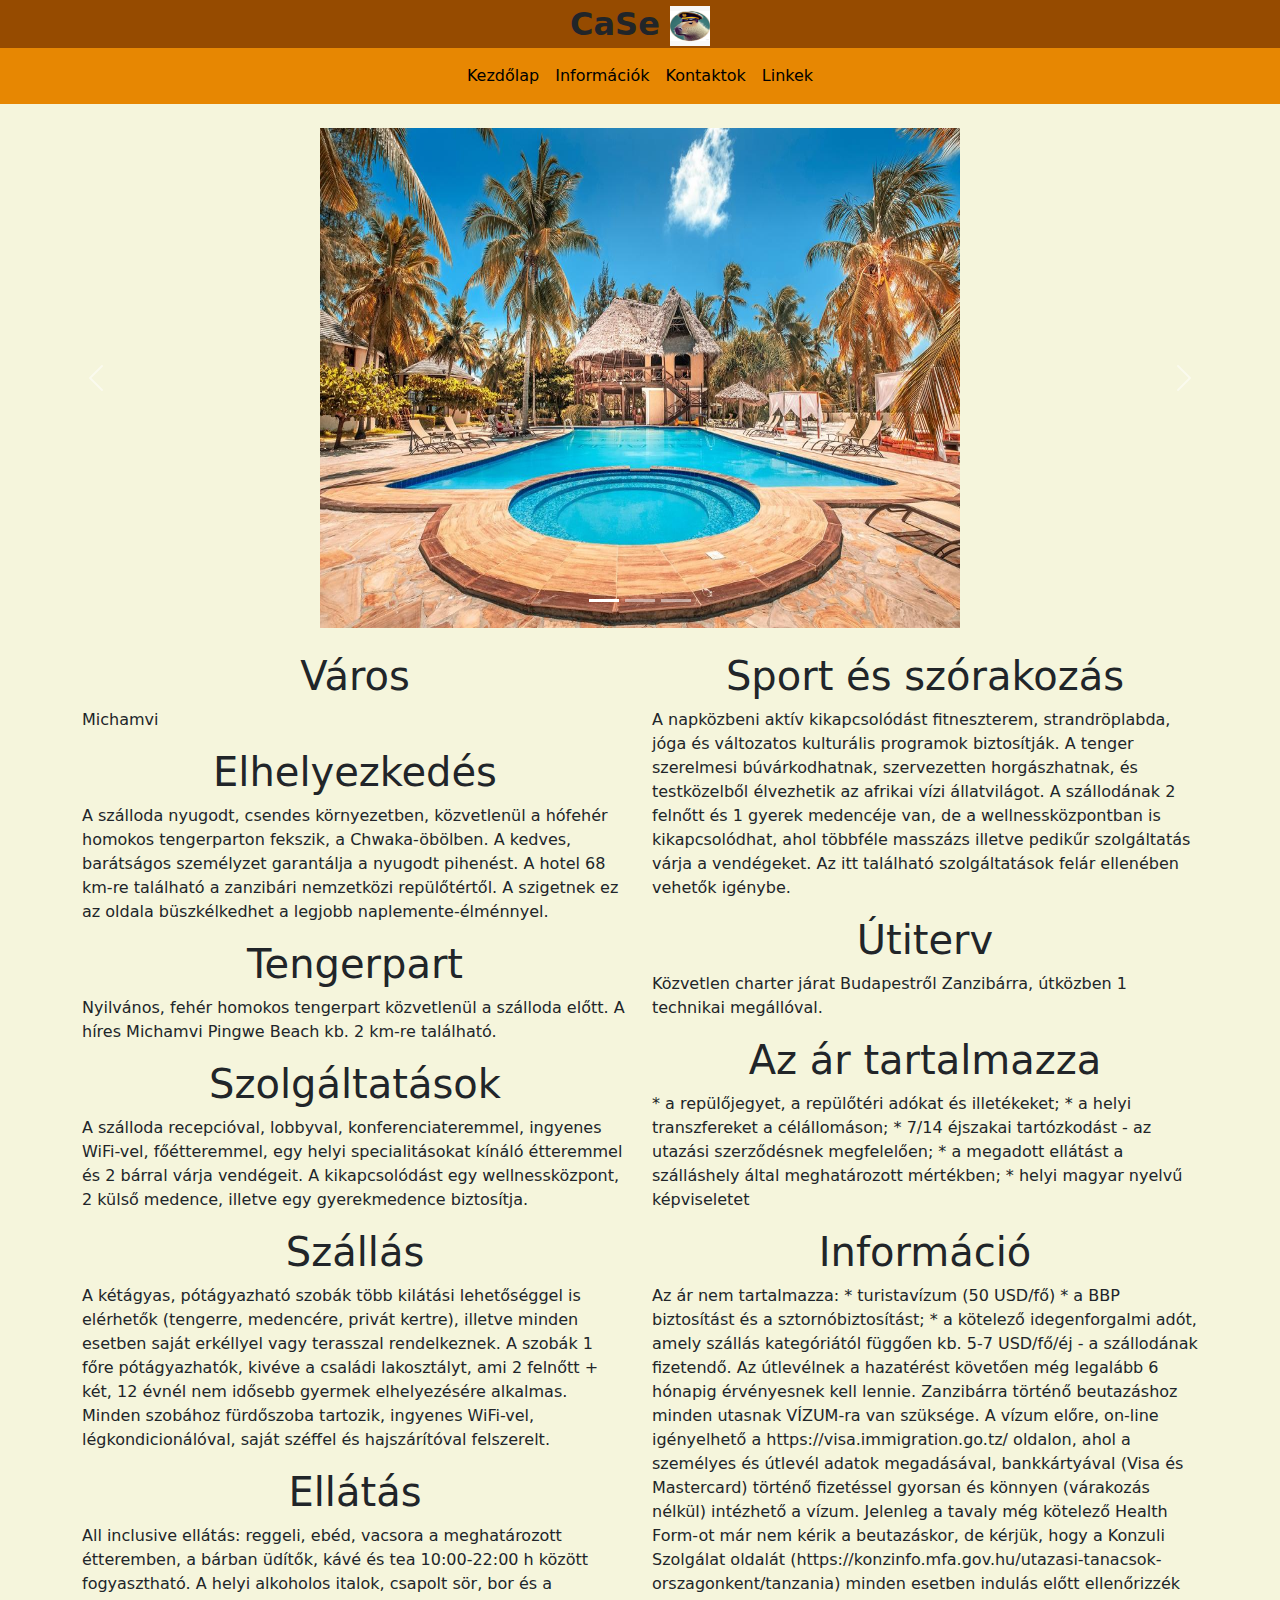
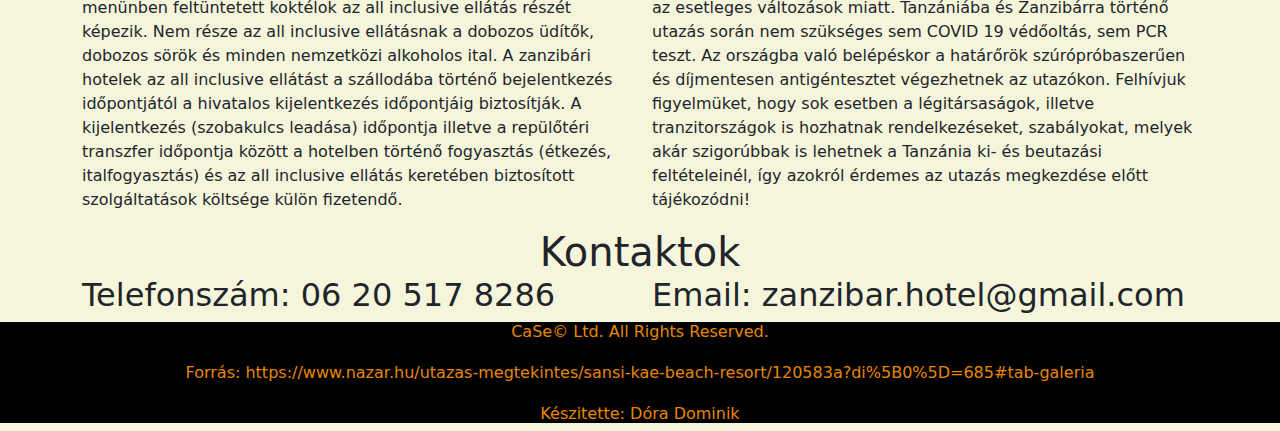
<file: zanziba.html>
<!DOCTYPE html>
<html lang="hu">
<head>
    <meta charset="UTF-8">
    <meta name="viewport" content="width=device-width, initial-scale=1.0">
    <title>Zanzibar</title>
    <link href="bootstrap/bootstrap.min.css" rel="stylesheet">
    <script src="bootstrap/bootstrap.bundle.min.js"></script>
    <link rel="stylesheet" href="bootstrap.css">
    <link rel="stylesheet" href="main-style.css">
</head>
<body>
    <header><strong>CaSe</strong> <img id="pilot-capy" src="images/pilot-capy.jpg" alt="he's lookin' handsome!" width="40px" height="40px" ></header>
    <!--- Capybara Services-->

    <div class="">
        <nav class="navbar navbar-expand-sm navbar-dark" style="background-color: rgb(231, 135, 2)">
            <div class="container-fluid d-flex justify-content-center">
            <ul class="navbar-nav">
            <li class="nav-item ">
                <a class="nav-link text-black" href="index.html" class="right">Kezdőlap</a>
                </li>
            <li class="nav-item">
                <a class="nav-link text-black" href="#info">Információk</a>
                </li>
            <li class="nav-item">
                <a class="nav-link text-black" href="#kontakt">Kontaktok</a>
                </li>
            <li class="nav-item">
                <a class="nav-link text-black" href="#footer">Linkek</a>
                </li>

            </ul>
            </div>
        </nav>
    </div>

    <br>
     

    <div id="carouselExampleIndicators" class="carousel slide carousel-fade">
        <div class="carousel-indicators">
            <button type="button" data-bs-target="#carouselExampleIndicators" data-bs-slide-to="0" class="active" aria-current="true" aria-label="Slide 1"></button>
            <button type="button" data-bs-target="#carouselExampleIndicators" data-bs-slide-to="1" aria-label="Slide 2"></button>
            <button type="button" data-bs-target="#carouselExampleIndicators" data-bs-slide-to="2" aria-label="Slide 3"></button>
        </div>
        <div class="carousel-inner">
            <div class="carousel-item active">
                <img src="images/zanzibar1.jpg" class="d-block w-50" alt="..." width="500px" height="500px"> 
            </div>
            <div class="carousel-item">
                <img src="images/zanzibar2.jpg" class="d-block w-50" alt="..." width="500px" height="500px">
            </div>
            <div class="carousel-item">
                <img src="images/zanzibar3.jpg" class="d-block w-50" alt="..." width="500px" height="500px">
            </div>
        </div>
        <button class="carousel-control-prev" type="button" data-bs-target="#carouselExampleIndicators" data-bs-slide="prev">
            <span class="carousel-control-prev-icon" aria-hidden="true"></span>
            <span class="visually-hidden">Previous</span>
        </button>
        <button class="carousel-control-next" type="button" data-bs-target="#carouselExampleIndicators" data-bs-slide="next">
            <span class="carousel-control-next-icon" aria-hidden="true"></span>
            <span class="visually-hidden">Next</span>
        </button>
    </div>
    

<br>

<div class="container">
    <div class="row">
      <div class="col-sm">

        <h1>Város</h1>
        <p>Michamvi</p>
        <h1>Elhelyezkedés</h1>
        <p>A szálloda nyugodt, csendes környezetben, közvetlenül a hófehér homokos tengerparton fekszik, a Chwaka-öbölben. A kedves, barátságos személyzet garantálja a nyugodt pihenést. A hotel 68 km-re található a zanzibári nemzetközi repülőtértől. A szigetnek ez az oldala büszkélkedhet a legjobb naplemente-élménnyel.</p>
        <h1>Tengerpart</h1>
        <p>Nyilvános, fehér homokos tengerpart közvetlenül a szálloda előtt. A híres Michamvi Pingwe Beach kb. 2 km-re található.</p>
        <h1>Szolgáltatások</h1>
        <p>A szálloda recepcióval, lobbyval, konferenciateremmel, ingyenes WiFi-vel, főétteremmel, egy helyi specialitásokat kínáló étteremmel és 2 bárral várja vendégeit. A kikapcsolódást egy wellnessközpont, 2 külső medence, illetve egy gyerekmedence biztosítja.</p>
        <h1>Szállás</h1>
        <p>A kétágyas, pótágyazható szobák több kilátási lehetőséggel is elérhetők (tengerre, medencére, privát kertre), illetve minden esetben saját erkéllyel vagy terasszal rendelkeznek. A szobák 1 főre pótágyazhatók, kivéve a családi lakosztályt, ami 2 felnőtt + két, 12 évnél nem idősebb gyermek elhelyezésére alkalmas. Minden szobához fürdőszoba tartozik, ingyenes WiFi-vel, légkondicionálóval, saját széffel és hajszárítóval felszerelt.</p>
        
        <h1>Ellátás</h1>
        <p>All inclusive ellátás: reggeli, ebéd, vacsora a meghatározott étteremben, a bárban üdítők, kávé és tea 10:00-22:00 h között fogyasztható. A helyi alkoholos italok, csapolt sör, bor és a menünben feltüntetett koktélok az all inclusive ellátás részét képezik. Nem része az all inclusive ellátásnak a dobozos üdítők, dobozos sörök és minden nemzetközi alkoholos ital.
        A zanzibári hotelek az all inclusive ellátást a szállodába történő bejelentkezés időpontjától a hivatalos kijelentkezés időpontjáig biztosítják. A kijelentkezés (szobakulcs leadása) időpontja illetve a repülőtéri transzfer időpontja között a hotelben történő fogyasztás (étkezés, italfogyasztás) és az all inclusive ellátás keretében biztosított szolgáltatások költsége külön fizetendő.</p>
        
      </div>
      <div class="col-sm">
        <h1>Sport és szórakozás</h1>
        <p>A napközbeni aktív kikapcsolódást fitneszterem, strandröplabda, jóga és változatos kulturális programok biztosítják. A tenger szerelmesi búvárkodhatnak, szervezetten horgászhatnak, és testközelből élvezhetik az afrikai vízi állatvilágot. A szállodának 2 felnőtt és 1 gyerek medencéje van, de a wellnessközpontban is kikapcsolódhat, ahol többféle masszázs illetve pedikűr szolgáltatás várja a vendégeket. Az itt található szolgáltatások felár ellenében vehetők igénybe.</p>
        <h1>Útiterv</h1>
        <p>Közvetlen charter járat Budapestről Zanzibárra, útközben 1 technikai megállóval.</p>
        <h1>Az ár tartalmazza</h1>
        <p>* a repülőjegyet, a repülőtéri adókat és illetékeket; * a helyi transzfereket a célállomáson; * 7/14 éjszakai tartózkodást - az utazási szerződésnek megfelelően; * a megadott ellátást a szálláshely által meghatározott mértékben; * helyi magyar nyelvű képviseletet</p>
        <h1 id="info">Információ</h1>
        <p>Az ár nem tartalmazza: * turistavízum (50 USD/fő) * a BBP biztosítást és a sztornóbiztosítást; * a kötelező idegenforgalmi adót, amely szállás kategóriától függően kb. 5-7 USD/fő/éj - a szállodának fizetendő.
        
        Az útlevélnek a hazatérést követően még legalább 6 hónapig érvényesnek kell lennie.
        
        Zanzibárra történő beutazáshoz minden utasnak VÍZUM-ra van szüksége. A vízum előre, on-line igényelhető a https://visa.immigration.go.tz/ oldalon, ahol a személyes és útlevél adatok megadásával, bankkártyával (Visa és Mastercard) történő fizetéssel gyorsan és könnyen (várakozás nélkül) intézhető a vízum.
        
        Jelenleg a tavaly még kötelező Health Form-ot már nem kérik a beutazáskor, de kérjük, hogy a Konzuli Szolgálat oldalát (https://konzinfo.mfa.gov.hu/utazasi-tanacsok-orszagonkent/tanzania) minden esetben indulás előtt ellenőrizzék az esetleges változások miatt. Tanzániába és Zanzibárra történő utazás során nem szükséges sem COVID 19 védőoltás, sem PCR teszt. Az országba való belépéskor a határőrök szúrópróbaszerűen és díjmentesen antigéntesztet végezhetnek az utazókon. Felhívjuk figyelmüket, hogy sok esetben a légitársaságok, illetve tranzitországok is hozhatnak rendelkezéseket, szabályokat, melyek akár szigorúbbak is lehetnek a Tanzánia ki- és beutazási feltételeinél, így azokról érdemes az utazás megkezdése előtt tájékozódni!</p>
      </div>
    </div>
  </div>


<h1 class="kontaktok" id="kontakt">Kontaktok</h1>


<div class="container">
  <div class="row">
    <div class="col-sm">
        <h2>Telefonszám: 06 20 517 8286</h2>
    </div>

    <div class="col-sm">
        <h2>Email: zanzibar.hotel@gmail.com</h2>
    </div>
  </div>
</div>


</main>

<footer id="footer">
  <h6>CaSe© Ltd. All Rights Reserved.</h6> <br>
  <h6>Forrás: https://www.nazar.hu/utazas-megtekintes/sansi-kae-beach-resort/120583a?di%5B0%5D=685#tab-galeria</h6> <br>
  <h6>Készitette: Dóra Dominik</h6>
</footer>

<script src="bootstrap.bundle.js"></script>
<script src="script.js"></script>
</body>
</html>
</file>
<file: main-style.css>
#fejer {
  color: #000000;
}



.danfo {
  font-family: "Danfo", serif;
  font-optical-sizing: auto;
  font-weight: 400;
  font-style: normal;
  font-variation-settings:
    "ELSH";
  color: orange;
}

body {
    background-color: beige;
    margin:auto;
    padding: 0px;
    overflow-x: hidden;
}

header {
    font-size: xx-large;
    background-color: #964B00;
    text-align: center;
}




  aside {
    width: 30%;
    float: left;


  }


.sidepanel {
    height: 250px;
    width: 0;
    position: fixed;
    z-index: 1;
    top: 0;
    left: 0;
    background-color: #111;
    overflow-x: hidden;
    padding-top: 60px;
    transition: 0.5s;
  }
.sidepanel a {
    padding: 8px 8px 8px 32px;
    text-decoration: none;
    font-size: 25px;
    color: #818181;
    display: block;
    transition: 0.3s;
  }


  .sidepanel a:hover {
    color: #000000;
  }


  .sidepanel .closebtn {
    position: absolute;
    top: 0;
    right: 25px;
    font-size: 36px;
    margin-left: 50px;
  }

  .openbtn {
    font-size: 20px;
    cursor: pointer;
    background-color: #111;
    color: white;
    padding: 10px 15px;
    border: none;
  }

  .openbtn:hover {
    background-color: #444;
  }

  aside::before {
      content: "";
      display: block;
      height: 100%;
  }

  .pilot-capy {
    display: block;
    margin: auto;
    align-items: baseline;
  }

#form-select {
 background: local;
}


.post {
  border-width: 4px;
  border-style: solid;
  border-color: black;
  margin: auto;
  margin-right: 30%;
  margin-left: 4%;
  padding: 12px;
  display: block;
  margin-block-end: 2%;
}


.center-block{
  margin: auto;
  align-items: center;
}

#test{
  margin: auto;
}
.carousel-control-next,
.carousel-control-prev / carousel arrows  {
    filter: invert(100%);
}

footer {
  background-color: #000000;
  color:rgb(231, 135, 2) ;
  font-size: xx-small;
  text-align: center;
position:static;
margin-bottom: auto;
}

table tr td {
border: 2px solid black;
}

img {
margin: auto;
}


.kontaktok{
  margin: auto;
  text-align: center;
}
nav {
    background-color: rgb(231, 135, 2);
    text-align: center;
    position: sticky;
    position: -webkit-sticky;



  }


  nav ul {
    list-style-type: none;
    overflow: hidden;
    margin: 0;
    padding: 0;
    text-align: center;
  }


  nav ul li {

    display: inline-block;
    text-align: justify;
  }


  nav ul li a {
    display: block;
    color: white;
    text-align: center;
    padding: 14px 16px;
    text-decoration: none;
  }


  nav ul li a:hover {
    background-color: white;
    color: rgb(3, 14, 230);
  }

.quote {
font-size:200%;
}

a:link {
text-color:black;
text-decoration: none;
}

a:visited {
  text-decoration: none;
  text-color:black;
}
a:hover{
text-decoration: none;
  text-color:black;
}
a:active {
text-decoration: none;
  text-color:black;
}
h1 {
text-align: center;}

.setsize {
width:60%;
}
.sidestuff {
color:white;
}
</file>
